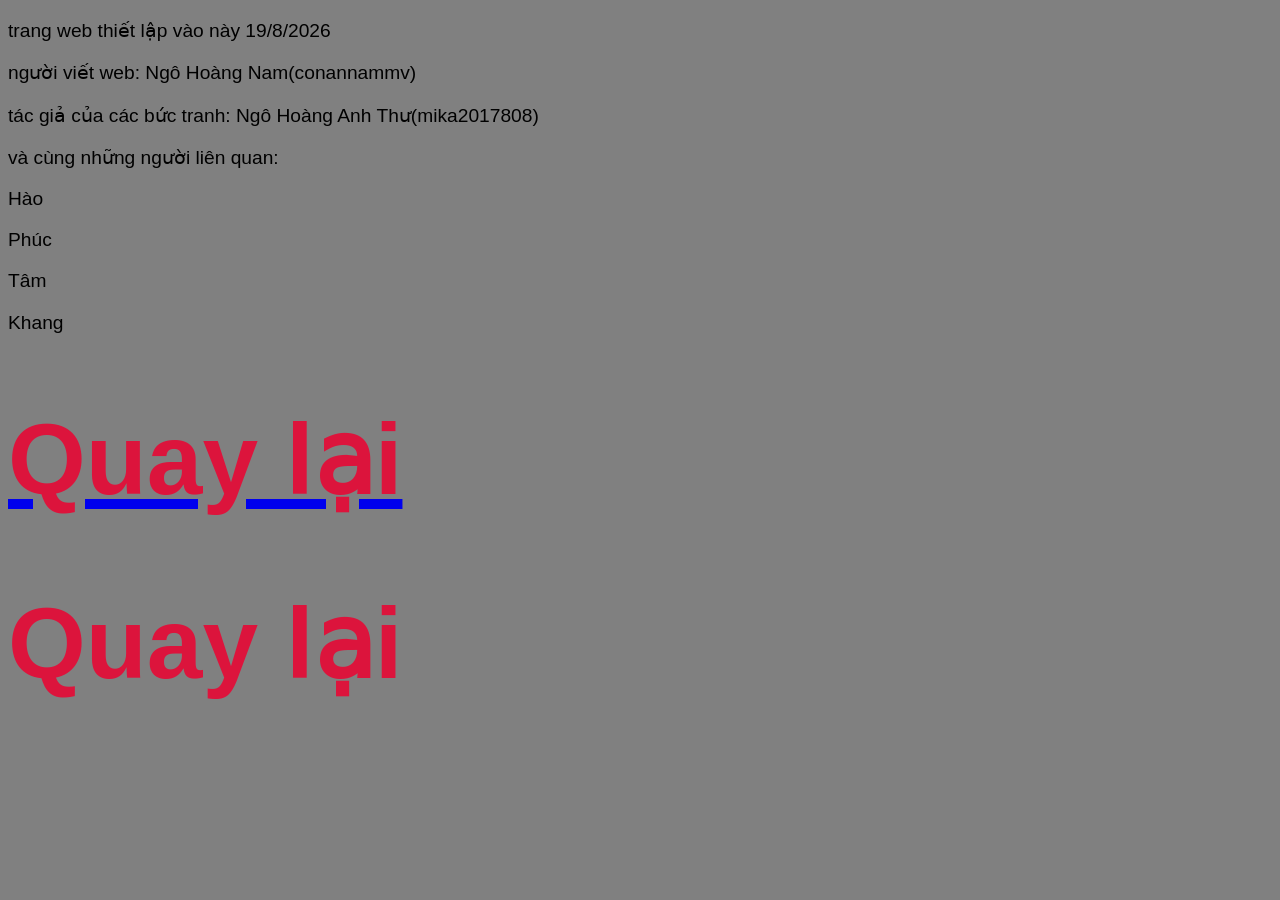
<file: index3.html>
<!DOCTYPE html>
<html lang="en">
<head>
    <title>thông tin</title>
    <link rel="stylesheet" href="style.css">
</head>
<body>
    <div>
        <p>trang web thiết lập vào này 19/8/2026</p>
        <p>người viết web: Ngô Hoàng Nam(conannammv)</p>
    </div>
        <p>tác giả của các bức tranh: Ngô Hoàng Anh Thư(mika2017808)</p>

    </div>
    </div>
        <p>và cùng những người liên quan: </p>
        <p>Hào</p>
        <p>Phúc</p>
        <p>Tâm</p>
        <p>Khang</p>


    </div>
    <a href="index.html">
        <h1>Quay lại</h1>
    </a>
    <h1>Quay lại</h1>

</body>
</html>
</file>
<file: style.css>
body{
    background-color: grey;
    font-family: Impact, Haettenschweiler, 'Arial Narrow Bold', sans-serif;
    font-size: larger;
}

#trang{
    width: 100px;
}

#tc{
    font-size: 50px;
}

#hinh{
    font-size: 50px;
}

#menu{
    font-size: 40px;
}

h1{
    font-size: 100px;
    font-family: 'Franklin Gothic Medium', 'Arial Narrow', Arial, sans-serif;
    color: crimson;
}

#hinh1{
    width: 200px;
}

#hinh2{
    width: 200px;
}

#hinh3{
    width: 200px;
}

#hinh4{
    width: 200px;
}
#hinh5{
    width: 200px;
}
#hinh6{
    width: 500px;
}
#hinh7{
    width: 500px;
}

#nut{
    font-size: 50px;
}
</file>
